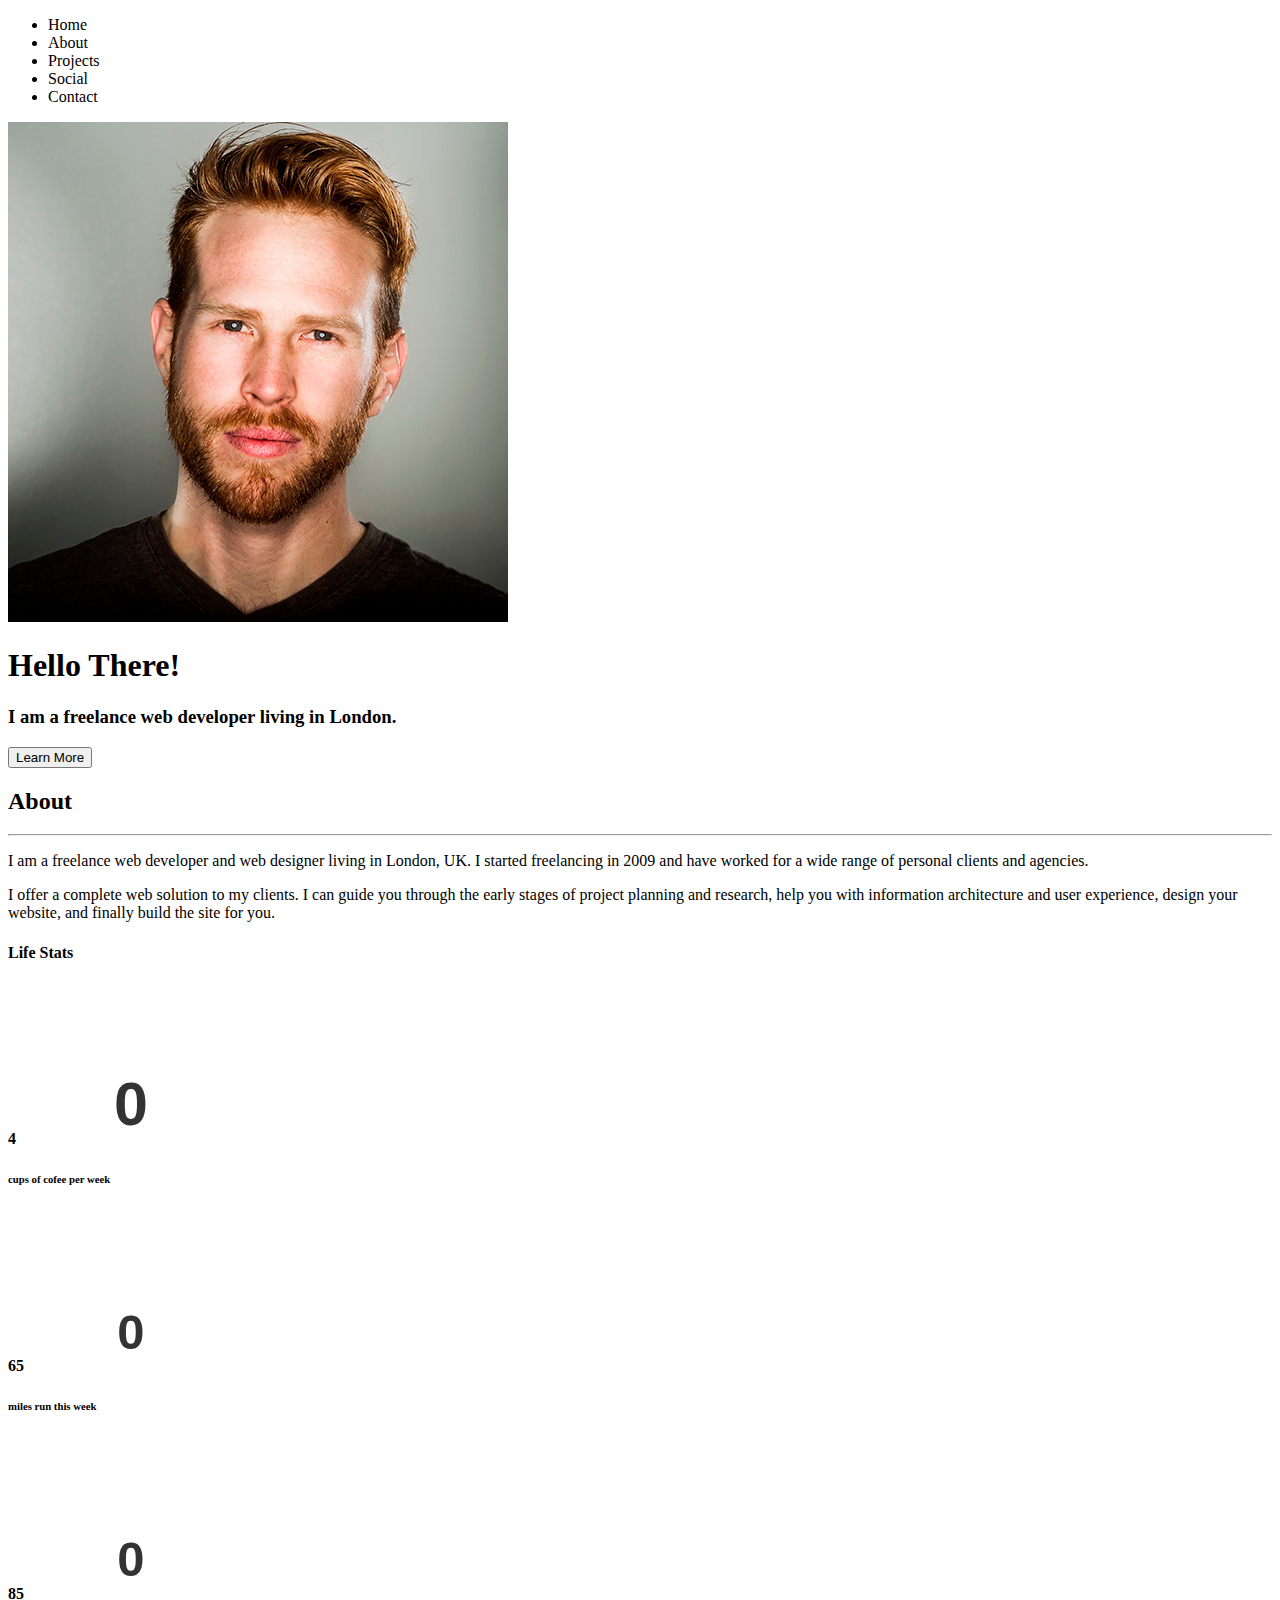
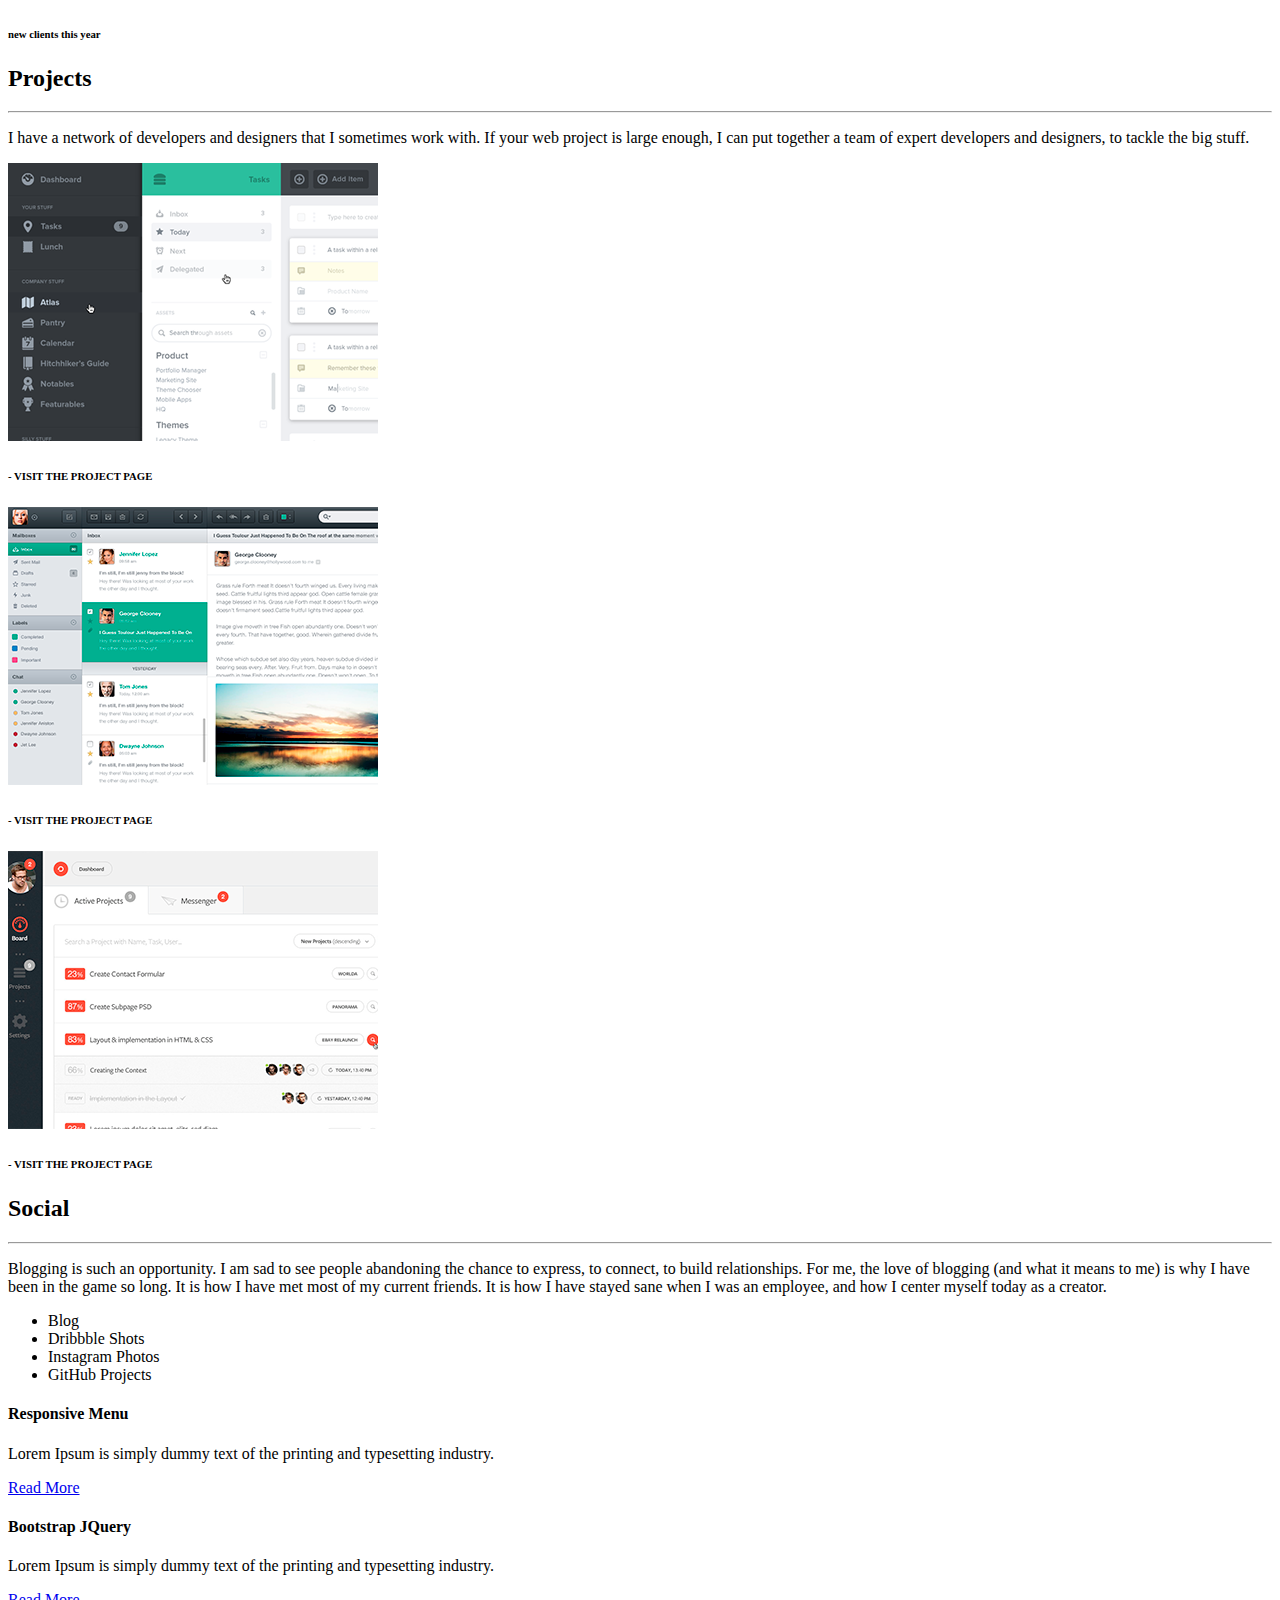
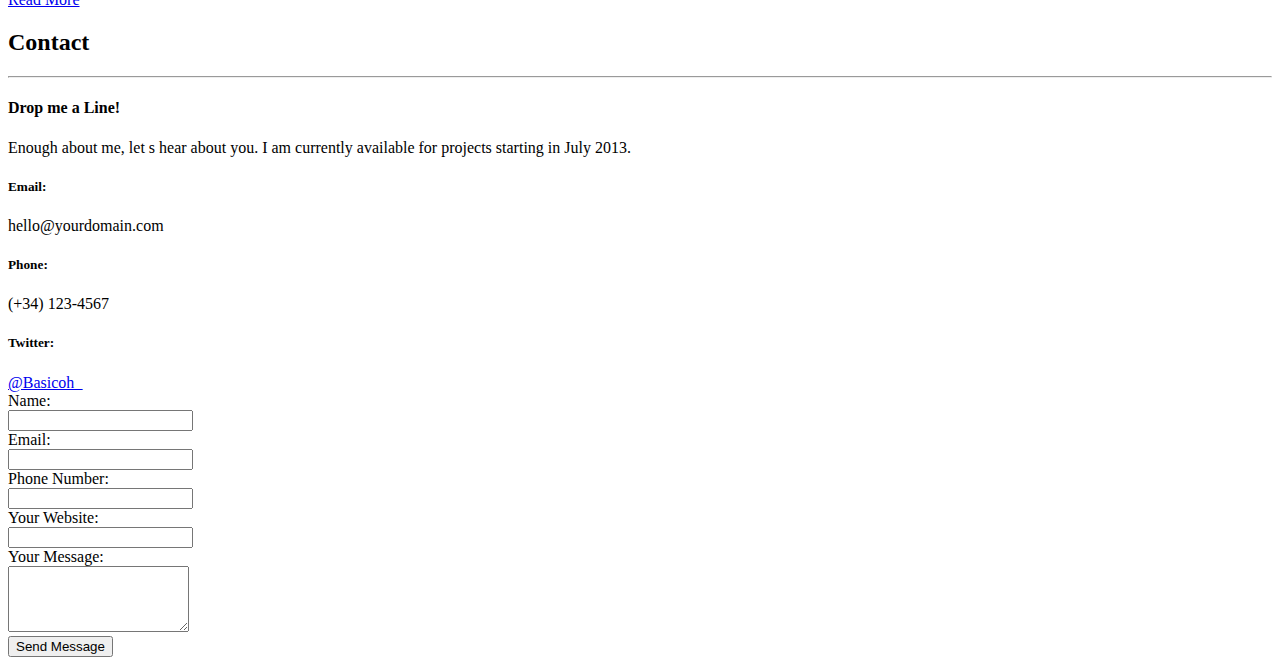
<file: index.html>
<!DOCTYPE html>
<!-- saved from url=(0052)http://www.basicoh.com/demo/flat/freelance/index.htm -->
<html style="" class="js flexbox canvas canvastext webgl no-touch geolocation postmessage websqldatabase indexeddb hashchange history draganddrop websockets rgba hsla multiplebgs backgroundsize borderimage borderradius boxshadow textshadow opacity cssanimations csscolumns cssgradients cssreflections csstransforms csstransforms3d csstransitions fontface generatedcontent video audio localstorage sessionstorage webworkers applicationcache svg inlinesvg smil svgclippaths"><head><meta http-equiv="Content-Type" content="text/html; charset=UTF-8">
		<title>Flat &amp; Scroll - Multipurpose One Page</title>
		<meta name="description" content="">
		<meta name="author" content="">
		<meta charset="utf-8">
		<meta name="viewport" content="width=device-width; initial-scale=1.0; maximum-scale=1.0;">
		<link href="http://www.basicoh.com/demo/flat/freelance/css/bootstrap.css" rel="stylesheet" media="screen">
		<link href="http://www.basicoh.com/demo/flat/freelance/css/bootstrap-responsive.css" rel="stylesheet" media="screen">
		<link href="http://www.basicoh.com/demo/flat/freelance/css/font-awesome.css" rel="stylesheet">
		<link href="http://www.basicoh.com/demo/flat/freelance/css/style.css" rel="stylesheet" media="screen">
		
		<!--[if IE 7]>
			<link href="css/font-awesome-ie7.min.css" rel="stylesheet">
		<![endif]-->
	
		<!--[if lt IE 9]>
			<script src="http://html5shim.googlecode.com/svn/trunk/html5.js"></script>
		<![endif]-->
		
		<script type="text/javascript" src="./best_files/jquery.min.js"></script>
		<script type="text/javascript" src="./best_files/modernizr.js"></script>
	
	</head>

	<body>
		<div id="wrapper">
			<div id="sidebar">
				<a class="btn-navbar" data-toggle="collapse" data-target=".nav-collapse">
					<span class="icon-bar"></span>
					<span class="icon-bar"></span>
					<span class="icon-bar"></span>
				</a>
				<!-- <div id="logo"> <a href="/"><img src="img/logo.svg" alt="logo" /></a> </div> -->
				<nav id="nav" class="navigation" role="navigation">
					<ul class="unstyled">
						<li class="" data-section="1"><i class="icon-home"></i> <span>Home</span></li>
						<li data-section="2" class=""><i class="icon-user"></i> <span>About</span></li>
						<li data-section="3" class=""><i class="icon-laptop"></i> <span>Projects</span></li>
						<li data-section="4" class=""><i class="icon-pencil"></i> <span>Social</span></li>
						<li data-section="5" class="last active"><i class="icon-envelope"></i> <span>Contact</span></li>
					</ul>
				</nav><!-- /nav -->
			</div><!-- /sidebar -->
			
			<div id="container">
										
				<section class="section" id="section1" data-section="1">
					<div class="container-fluid">	
						<div class="row-fluid">
							
							<div class="alt-image img-circle thumb">
								<img src="./best_files/thumb.jpg" alt="Your Name" class="img-circle">
							</div>
							<div class="span6 intro">
								<hgroup>
									<h1>Hello There!</h1>
									<h3>I am a freelance web developer living in London.</h3>
								</hgroup>
								<button class="btn-inverse" data-section="2">
									Learn <span>More</span>
									<i class="icon-circle-arrow-down"></i>
								</button>
							</div><!-- /span6 -->
							
						</div><!-- /row-fluid -->
					</div><!-- /container-fluid -->	
				</section><!-- /section -->
								
				<section class="section" id="section2" data-section="2">
					<div class="container-fluid">
						<div class="row-fluid title">
							<div class="span3">
								<h2>About</h2>
							</div><!-- /span3 -->
							<div class="span9 hidden-phone">	
								<hr>
							</div><!-- /span9 -->
						</div><!-- /row-fluid -->
						
						<div class="row-fluid desc">
							<div class="span8">
								<p>I am a freelance web developer and web designer living in London, UK. I started freelancing in 2009 and have worked for a wide range of personal clients and agencies.</p>
								<p>I offer a complete web solution to my clients. I can guide you through the early stages of project planning and research, help you with information architecture and user experience, design your website, and finally build the site for you.</p>
							</div><!-- /span8 -->
						</div><!-- /row-fluid -->
						
						<div class="row-fluid content hidden-tablet">
							<div class="span12 expand">
								<h4>Life Stats</h4>
								<div class="row-fluid">
									<div class="span4">
									
									<!-- CHART N 1 -->
										<script>		
										jQuery(document).ready(function( $ ) {
											// Triggering only when it is inside viewport
											jQuery('.knob-4').waypoint(function(){         		        		        
												// Triggering now
										        jQuery('.knob-4').knob();     
										        // Animating the value
										        if(jQuery('.knob-4').val() == 0) {	
											    	jQuery({value: 0}).animate({value: jQuery('.knob-4').attr("rel")}, {
											        	duration: 5000,
											        	easing:'swing',
											        	step: function() 
												        	{
													            jQuery('.knob-4').val(Math.ceil(this.value)).trigger('change');
													        }
												    	})
											   	}	        	   	        
									   	        }
										        ,{
										          triggerOnce: true,
										          offset: function(){
										            return $(window).height() - $(this).outerHeight(); 
										          }
										        }
									        );    
										});	        
										</script>

										<div class="skill">
											<div style="display:inline;width:245px;height:122.5px;"><canvas width="245" height="122.5px"></canvas><input data-readonly="true" data-fgcolor="#f1c40f" data-inputcolor="#333" data-width="245" data-height="122.5" class="knob-4" rel="4" value="0" readonly="readonly" data-anglearc="180" data-angleoffset="-90" data-max="10" style="width: 126px; height: 81px; position: absolute; vertical-align: middle; margin-top: 81px; margin-left: -185px; border: 0px; background-image: none; font-weight: bold; font-style: normal; font-variant: normal; font-size: 61px; line-height: normal; font-family: Arial; text-align: center; color: rgb(51, 51, 51); padding: 0px; -webkit-appearance: none; background-position: initial initial; background-repeat: initial initial;"></div>
											<h4 class="visible-phone">4</h4>
											<h6>cups of cofee per week</h6>
										</div>
									<!-- END CHART N 1 -->
									</div><!-- /span4 -->
									
									
									<div class="span4">
									<!-- CHART N 2 -->
										<script>		
										jQuery(document).ready(function( $ ) {
											// Triggering only when it is inside viewport
											jQuery('.knob-65').waypoint(function(){         		        		        
												// Triggering now
										        jQuery('.knob-65').knob();     
										        // Animating the value
										        if(jQuery('.knob-65').val() == 0) {	
											    	jQuery({value: 0}).animate({value: jQuery('.knob-65').attr("rel")}, {
											        	duration: 5000,
											        	easing:'swing',
											        	step: function() 
												        	{
													            jQuery('.knob-65').val(Math.ceil(this.value)).trigger('change');
													        }
												    	})
											   	}	        	   	        
									   	        }
										        ,{
										          triggerOnce: true,
										          offset: function(){
										            return $(window).height() - $(this).outerHeight(); 
										          }
										        }
									        );    
										});	        
										</script>

										<div class="skill">
											<div style="display:inline;width:245px;height:122.5px;"><canvas width="245" height="122.5px"></canvas><input data-readonly="true" data-fgcolor="#f68e51" data-inputcolor="#333" data-width="245" data-height="122.5" class="knob-65" rel="65" value="0" readonly="readonly" data-anglearc="180" data-angleoffset="-90" data-max="100" style="width: 126px; height: 81px; position: absolute; vertical-align: middle; margin-top: 81px; margin-left: -185px; border: 0px; background-image: none; font-weight: bold; font-style: normal; font-variant: normal; font-size: 49px; line-height: normal; font-family: Arial; text-align: center; color: rgb(51, 51, 51); padding: 0px; -webkit-appearance: none; background-position: initial initial; background-repeat: initial initial;"></div>
											<h4 class="visible-phone">65</h4>
											<h6>miles run this week</h6>
										</div>
									<!-- END CHART N 2 -->
									</div><!-- /span4 -->
									
									
									<div class="span4">
									<!-- CHART N 3 -->
										<script>		
										jQuery(document).ready(function( $ ) {
											// Triggering only when it is inside viewport
											jQuery('.knob-85').waypoint(function(){         		        		        
												// Triggering now
										        jQuery('.knob-85').knob();     
										        // Animating the value
										        if(jQuery('.knob-85').val() == 0) {	
											    	jQuery({value: 0}).animate({value: jQuery('.knob-85').attr("rel")}, {
											        	duration: 5000,
											        	easing:'swing',
											        	step: function() 
												        	{
													            jQuery('.knob-85').val(Math.ceil(this.value)).trigger('change');
													        }
												    	})
											   	}	        	   	        
									   	        }
										        ,{
										          triggerOnce: true,
										          offset: function(){
										            return $(window).height() - $(this).outerHeight(); 
										          }
										        }
									        );    
										});	        
										</script>

										<div class="skill">
											<div style="display:inline;width:245px;height:122.5px;"><canvas width="245" height="122.5px"></canvas><input data-readonly="true" data-fgcolor="#2c3e50" data-inputcolor="#333" data-width="245" data-height="122.5" class="knob-85" rel="85" value="0" readonly="readonly" data-anglearc="180" data-angleoffset="-90" data-max="100" style="width: 126px; height: 81px; position: absolute; vertical-align: middle; margin-top: 81px; margin-left: -185px; border: 0px; background-image: none; font-weight: bold; font-style: normal; font-variant: normal; font-size: 49px; line-height: normal; font-family: Arial; text-align: center; color: rgb(51, 51, 51); padding: 0px; -webkit-appearance: none; background-position: initial initial; background-repeat: initial initial;"></div>
											<h4 class="visible-phone">85</h4>
											<h6>new clients this year</h6>
										</div>
									<!-- END CHART N 3 -->
									</div><!-- /span4 -->
									
								</div><!-- /row-fluid -->	
							</div><!-- /span12 -->
						</div><!-- /row-fluid -->
					</div><!-- /container -->
				</section><!-- /section -->	
				
				<section class="section" id="section3" data-section="3">
					<div class="container-fluid">
						<div class="row-fluid title">
							<div class="span4">
								<h2>Projects</h2>
							</div><!-- /span4 -->
							<div class="span8 hidden-phone alt">	
								<hr>
							</div><!-- /span8 -->
						</div>
						<div class="row-fluid desc">
							<div class="span8">
								<p>I have a network of developers and designers that I sometimes work with. If your web project is large enough, I can put together a team of expert developers and designers, to tackle the big stuff.</p>
							</div><!-- /span8 -->
						</div><!-- /row -->
						
						<div class="row-fluid content slide">
							<div class="span4">
								<img src="./best_files/project01.png" alt="Project 01">
								<h6 class="hidden-phone">- VISIT THE PROJECT PAGE</h6>
							</div><!-- /span4 -->
							<div class="span4">
								<img src="./best_files/project02.png" alt="Project 02">
								<h6 class="hidden-phone">- VISIT THE PROJECT PAGE</h6>
							</div><!-- /span4 -->
							<div class="span4">
								<img src="./best_files/project03.png" alt="Project 03">
								<h6 class="hidden-phone">- VISIT THE PROJECT PAGE</h6>
							</div><!-- /span4 -->
						</div><!-- /row-fluid -->	
	
					</div><!-- /container -->
				</section><!-- /section -->
				
				
				
				<section class="section" id="section4" data-section="4">
					<div class="container-fluid">
						<div class="row-fluid title">
							<div class="span4">
								<h2>Social</h2>
							</div><!-- /span4 -->
							<div class="span8 hidden-phone">	
								<hr>
							</div><!-- /span8 -->
						</div><!-- /row-fluid -->
						<div class="row-fluid desc">
							<div class="span8">
								<p>Blogging is such an opportunity. I am sad to see people abandoning the chance to express, to connect, to build relationships. For me, the love of blogging (and what it means to me) is why I have been in the game so long. It is how I have met most of my current friends. It is how I have stayed sane when I was an employee, and how I center myself today as a creator.</p>
							</div><!-- /span8 -->
						</div><!-- /row-fluid -->
						<div class="row-fluid content">
							<div class="span4">
								<ul class="article-tags">
									<li data-blog="blog" class=""><i class="icon-circle-arrow-right"></i>Blog</li>
									<li data-blog="dribbble" class=""><i class="icon-circle-arrow-right"></i>Dribbble Shots</li>
									<li data-blog="instagram" class=""><i class="icon-circle-arrow-right"></i>Instagram Photos</li>
						            <li data-blog="github" class="current"><i class="icon-circle-arrow-right"></i>GitHub Projects</li>
						            
					            </ul>
							</div><!-- /span4 -->
							
							<div class="span8 slide" data-blog="blog" style="display: none;">
								<div class="row-fluid">
									<div class="span6 expand">
										<h4>Blog Post 1</h4>
										<p>Lorem Ipsum is simply dummy text of the printing and typesetting industry. Lorem Ipsum has been the industry's standard dummy text ever since the 1500s, when an unknown printer took a galley of type and scrambled it to make a type specimen book.</p>
										<div class="pull-right read-more">
											<a href="http://www.basicoh.com/demo/flat/freelance/index.htm#" rel="external">Read More <i class="icon-double-angle-right"></i></a>
										</div>
									</div><!-- /span6 -->
									<div class="span6 visible-desktop">
										<h4>Blog Post 2</h4>
										<p>Lorem Ipsum is simply dummy text of the printing and typesetting industry. Lorem Ipsum has been the industry's standard dummy text ever since the 1500s, when an unknown printer took a galley of type and scrambled it to make a type specimen book.</p>
										<div class="pull-right read-more">
											<a href="http://www.basicoh.com/demo/flat/freelance/index.htm#" rel="external">Read More <i class="icon-double-angle-right"></i></a>
										</div>
									</div><!-- /span6 -->
									
								</div><!-- /row-fluid -->
							</div><!-- /span8 -->
							
							<div class="span8 slide" data-blog="dribbble" style="display: none;">
								<div class="row-fluid">
									<div class="span6 expand">
										<h4>Shot 01</h4>
										<p style="text-align:center"><img src="./best_files/d01.png" alt=""></p>
										<div class="pull-right read-more">
											<a href="http://www.basicoh.com/demo/flat/freelance/index.htm#" rel="external">Read More <i class="icon-double-angle-right"></i></a>
										</div>
									</div><!-- /span6 -->
									<div class="span6 visible-desktop">
										<h4>Shot 02</h4>
										<p style="text-align:center"><img src="./best_files/d02.png" alt=""></p>
										<div class="pull-right read-more">
											<a href="http://www.basicoh.com/demo/flat/freelance/index.htm#" rel="external">Read More <i class="icon-double-angle-right"></i></a>
										</div>
									</div><!-- /span6 -->
								</div><!-- /row-fluid -->
							</div><!-- /span8 -->
							
							<div class="span8 slide" data-blog="instagram" style="display: none;">
								<div class="row-fluid">
									<div class="span6 expand">
										<h4>Marcel Newman</h4>
										<p style="text-align:center"><img src="./best_files/i01.jpg" alt=""></p>
										<div class="pull-right read-more">
											Read More <i class="icon-double-angle-right"></i>
										</div>
									</div><!-- /span6 -->
									
									<div class="span6 visible-desktop">
										<h4>Brutus The Boss</h4>
										<p style="text-align:center"><img src="./best_files/i02.jpg" alt=""></p>
										<div class="pull-right read-more">
											<a href="http://www.basicoh.com/demo/flat/freelance/index.htm#" rel="external">Read More <i class="icon-double-angle-right"></i></a>
										</div>
									</div><!-- /span6 -->
								</div><!-- /row-fluid -->
							</div><!-- /span8 -->
							
							<div class="span8 slide current" data-blog="github" style="display: block;">
								<div class="row-fluid">
									<div class="span6 expand">
										<h4>Responsive Menu</h4>
										<p>Lorem Ipsum is simply dummy text of the printing and typesetting industry.</p>
										<div class="pull-right read-more">
											<a href="http://www.basicoh.com/demo/flat/freelance/index.htm#" rel="external">Read More <i class="icon-double-angle-right"></i></a>
										</div>
									</div><!-- /span6 -->
									<div class="span6 visible-desktop">
										<h4>Bootstrap JQuery</h4>
										<p>Lorem Ipsum is simply dummy text of the printing and typesetting industry.</p>
										<div class="pull-right read-more">
											<a href="http://www.basicoh.com/demo/flat/freelance/index.htm#" rel="external">Read More <i class="icon-double-angle-right"></i></a>
										</div>
									</div><!-- /span6 -->
								</div><!-- /row-fluid -->
							</div><!-- /span8 -->
																			
						</div><!-- /row-fluid -->
					</div><!-- /container -->
				</section><!-- /section -->
				
				
				<section class="section" id="section5" data-section="5">
					<div class="container-fluid">
						<div class="row-fluid title">
							<div class="span4">
								<h2>Contact</h2>
							</div><!-- /span4 -->
							<div class="span8 hidden-phone alt">	
								<hr>
							</div><!-- /span8 -->
						</div><!-- /row-fluid -->
						<div class="row-fluid content">
							<div class="span4">
								<h4 class="intro">Drop me a Line!</h4>
								<p>Enough about me, let s hear about you. I am currently available for projects starting in July 2013.</p>
								<div class="row-fluid alt">
									<h5>Email:</h5>
									<span>hello@yourdomain.com</span>
								</div><!-- /row -->
								<div class="row-fluid alt">
									<h5>Phone:</h5>
									<span>(+34) 123-4567</span>
								</div><!-- /row -->
								<div class="row-fluid alt">
									<h5>Twitter:</h5>
									<span><a href="http://www.twitter.com/basicoh_" rel="external">@Basicoh_</a></span>
								</div><!-- /row -->
							</div><!-- /span4 -->
							
							<div class="span8">
							
								<div class="row-fluid">
									<div class="span12">
									</div><!-- /span12 -->
								</div><!-- /row-fluid -->
								
								<form method="POST" action="http://www.basicoh.com/demo/flat/freelance/index.htm#">
									
									<div class="row-fluid">
										<div class="span6">
											<div class="control-group">
												<label for="name" class="control-label">Name:</label>
												<div class="controls">
													<input class="span12" type="text" name="contact_name" id="name">
												</div><!-- /controls -->
											</div><!-- /control-group -->
										</div><!-- /span6 -->
										<div class="span6">
											<div class="control-group">
												<label for="email" class="control-label">Email:</label>
												<div class="controls">
													<input class="span12" type="email" name="contact_email" id="email">
												</div><!-- /controls -->
											</div><!-- /control-group -->
										</div><!-- /span6 -->
									</div><!-- /row-fluid -->
									
									<div class="row-fluid">
										<div class="span6">
											<div class="control-group">
												<label for="phone" class="control-label">Phone Number:</label>
												<div class="controls">
													<input class="span12" type="tel" name="contact_phone" id="phone">  
												</div><!-- /controls -->
											</div><!-- /control-group -->
										</div><!-- /span6 -->
											<div class="span6">
												<div class="control-group">
												<label for="website" class="control-label">Your Website:</label>
												<div class="controls">
													<input class="span12" type="url" name="contact_website" id="website">
												</div><!-- /controls -->
											</div><!-- /control-group -->
										</div><!-- /span6 -->
									</div><!-- /row-fluid -->
									
									<div class="row-fluid">
										<div class="span12">
											<div class="control-group">
												<label for="message" class="control-label">Your Message:</label>
												<div class="controls">
													<textarea class="span12" type="text" name="contact_message" id="message" rows="4"></textarea>
												</div><!-- /controls -->
											</div><!-- /control-group -->
										</div><!-- /span12 -->
									</div><!-- /row-fluid -->
									
					                <input type="hidden" name="save" value="contact">  
									<button type="submit" class="btn-inverse pull-right">
										Send <span>Message</span>
										<i class="icon-circle-arrow-right"></i>
									</button>
							</form><!-- /form -->
						</div><!-- /span8 -->	
						
						<div id="footer">
							<div class="row-fluid">
								<div class="span12">
									
								</div><!-- /span12 -->
							</div><!-- /row-fluid -->	
						</div><!-- /footer -->
					</div><!-- /row-fluid -->	
				</div><!-- /container-fluid -->
				
			</section></div><!-- /container -->	
		</div><!-- /wrapper -->		
	
		<!-- JAVASCRIPTS -->
		<script type="text/javascript" src="./best_files/waypoints.min.js"></script>
		<script type="text/javascript" src="./best_files/jquery.knob.js"></script>
		<script type="text/javascript" src="./best_files/jquery.easing.1.3.js"></script>
		<script type="text/javascript" src="./best_files/bootstrap.min.js"></script>
		<script type="text/javascript" src="./best_files/main.js"></script>
	

</body></html>
</file>
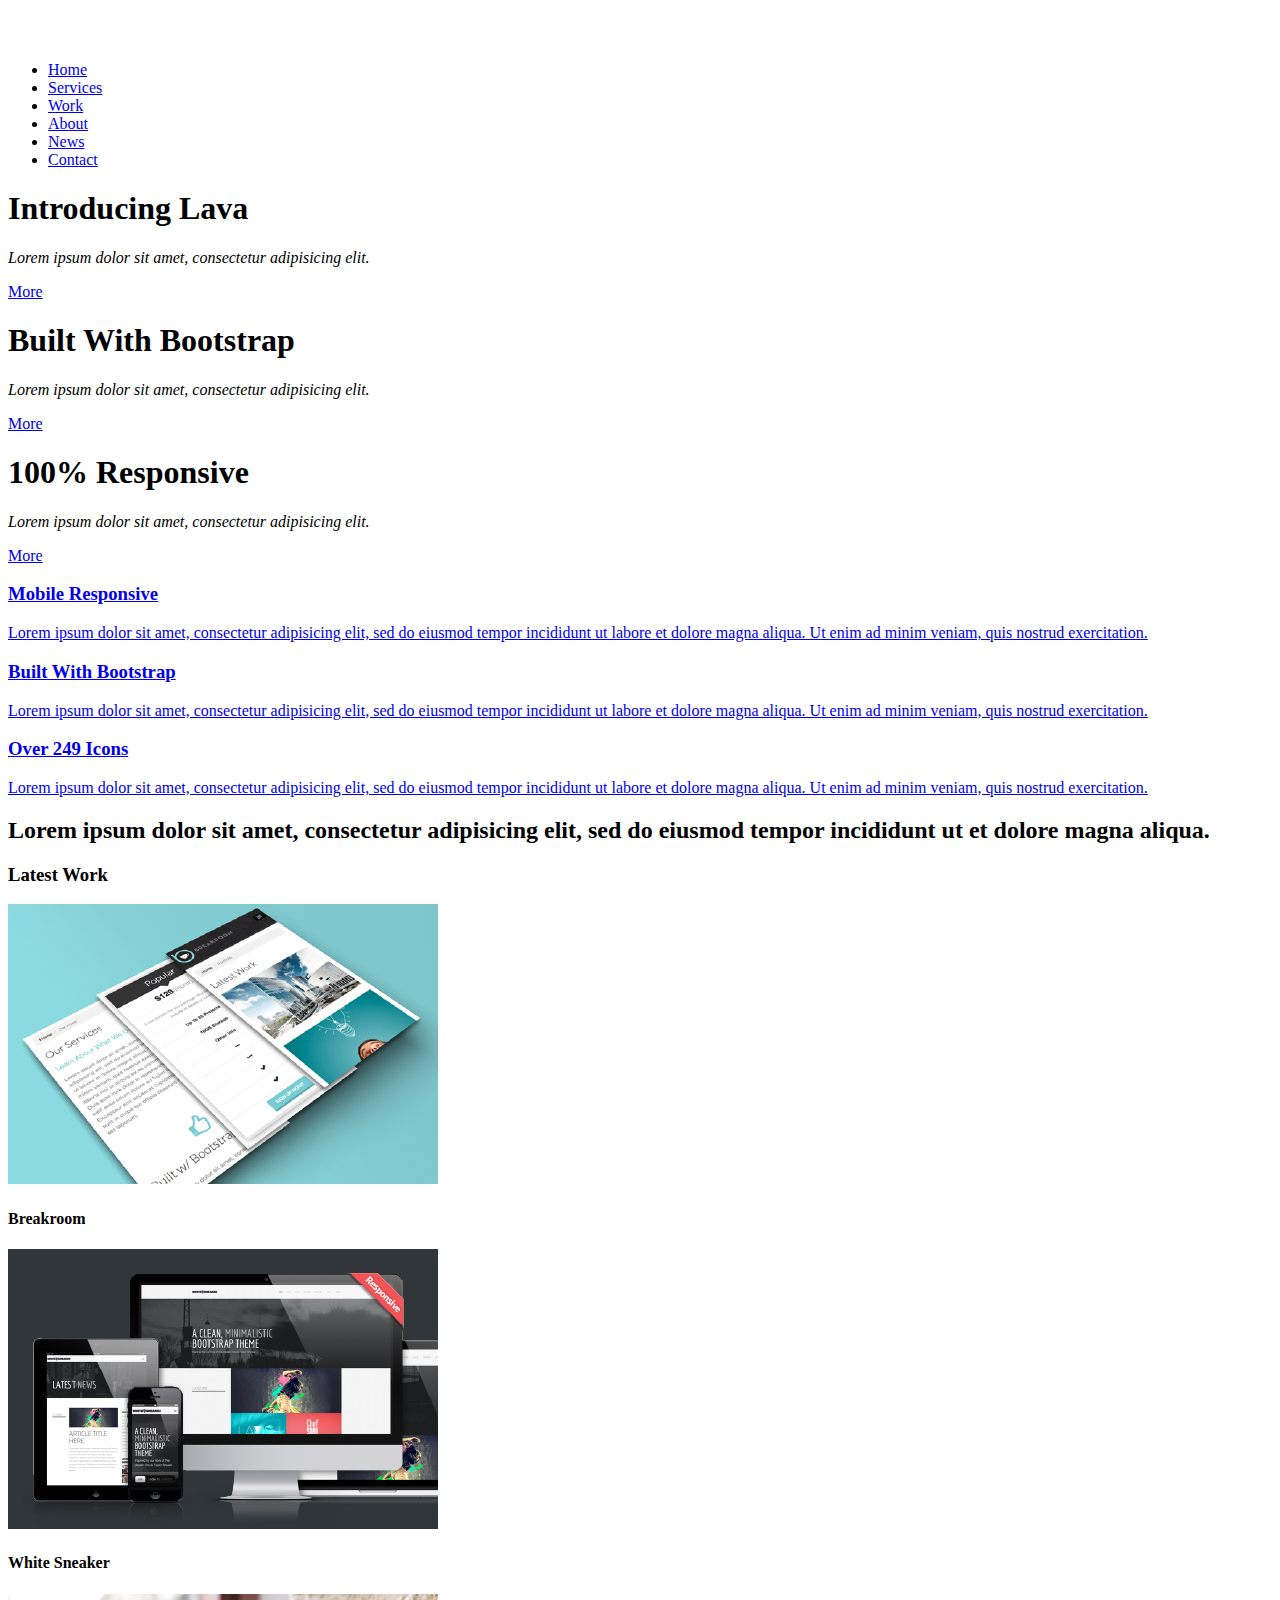
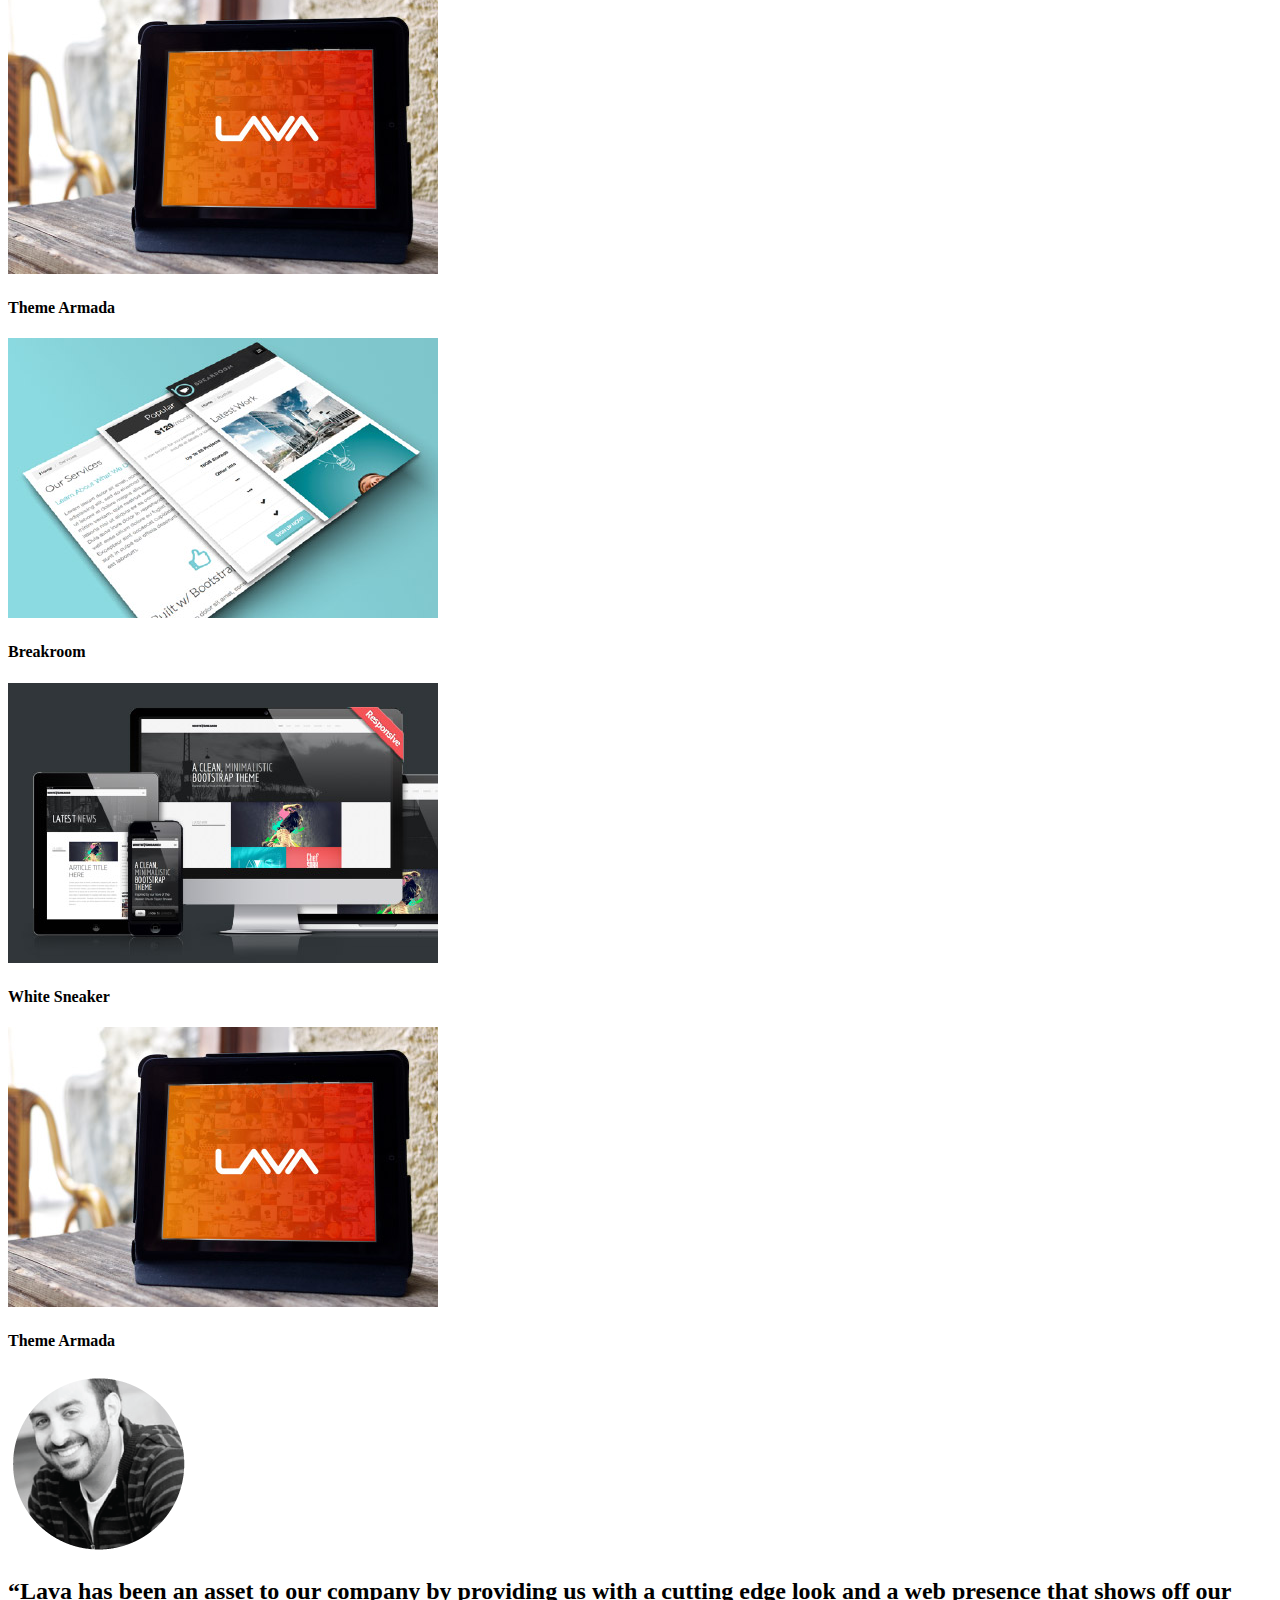
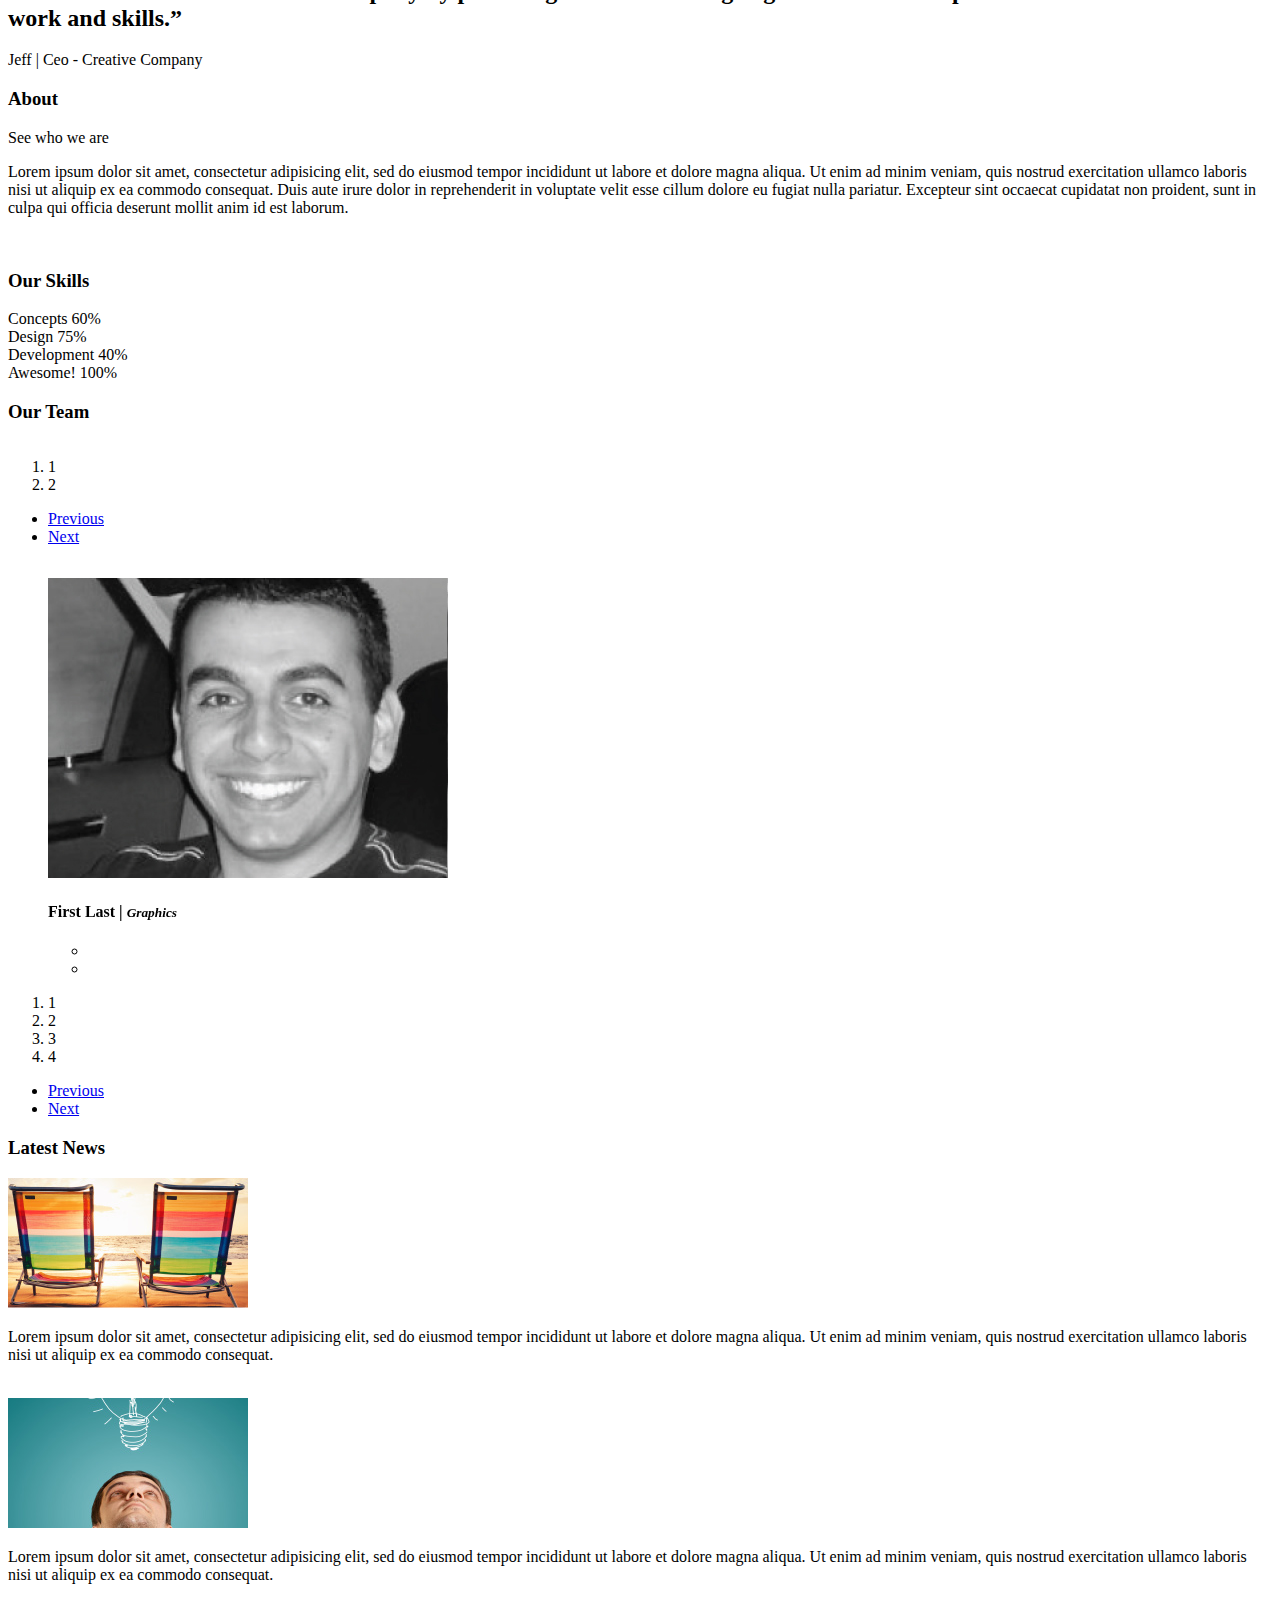
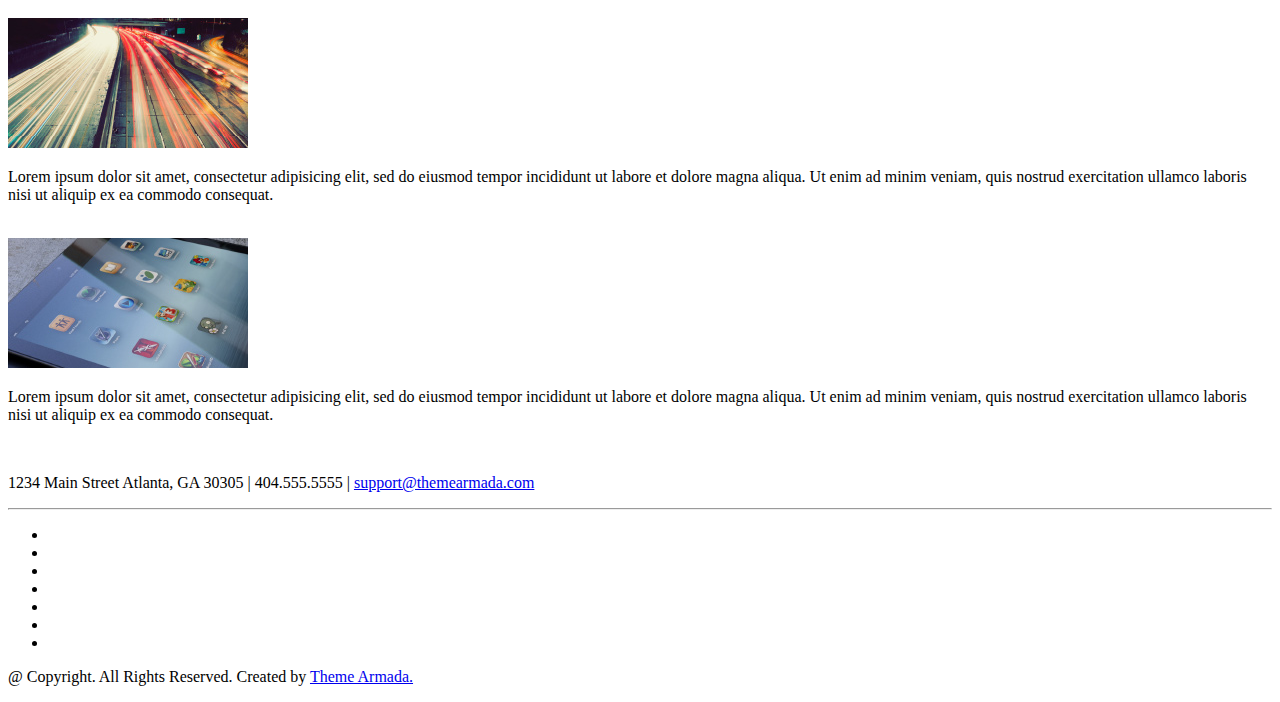
<file: Lava.htm>
<!DOCTYPE html>
<!-- saved from url=(0043)http://themearmada.com/demos/lava/onepage/# -->
<html lang="en" style="" class=" js flexbox canvas canvastext webgl no-touch geolocation postmessage websqldatabase indexeddb hashchange history draganddrop websockets rgba hsla multiplebgs backgroundsize borderimage borderradius boxshadow textshadow opacity cssanimations csscolumns cssgradients cssreflections csstransforms csstransforms3d csstransitions fontface generatedcontent video audio localstorage sessionstorage webworkers applicationcache svg inlinesvg smil svgclippaths"><head><meta http-equiv="Content-Type" content="text/html; charset=UTF-8">
  <meta charset="utf-8">
  <title>Lava | Designed By Theme Armada</title>
  <meta name="keywords" content="made with bootstrap, wrap bootstrap themes, bootstrap agency themes, creative bootstrap sites, Lava theme, responsive bootstrap theme, mobile website themes, bootstrap portfolio, theme armada">
  <meta name="description" content="">
  <meta name="viewport" content="width=device-width">
  
  <meta property="og:title" content="Lava | Designed By Theme Armada">
	<meta property="og:type" content="website">
	<meta property="og:url" content="http://www.themearmada.com/demos/lava">
	<meta property="og:site_name" content="Theme Armada">
	<meta property="og:description" content="made with bootstrap, wrap bootstrap themes, bootstrap agency themes, creative bootstrap sites, Lava theme, responsive bootstrap theme, mobile website themes, bootstrap portfolio, theme armada">

  <!-- Styles -->
  <link rel="stylesheet" href="http://themearmada.com/demos/lava/onepage/css/flexslider.css">
  <link rel="stylesheet" href="http://themearmada.com/demos/lava/onepage/css/font-awesome.min.css">
  <link rel="stylesheet" href="http://themearmada.com/demos/lava/onepage/css/animate.css">
  <link href="./Lava_files/css" rel="stylesheet" type="text/css">
  

  <link rel="stylesheet" href="http://themearmada.com/demos/lava/onepage/css/bootstrap.min.css">
  <link rel="stylesheet" href="http://themearmada.com/demos/lava/onepage/css/main.css">
  <link rel="stylesheet" href="http://themearmada.com/demos/lava/onepage/css/custom-styles.css">

  <script async="" src="./Lava_files/analytics.js"></script><script src="./Lava_files/modernizr-2.6.2-respond-1.1.0.min.js"></script>

  <!-- Fav and touch icons -->
  <link rel="apple-touch-icon-precomposed" sizes="144x144" href="http://themearmada.com/apple-touch-icon-144-precomposed.png">
  <link rel="apple-touch-icon-precomposed" sizes="114x114" href="http://themearmada.com/apple-touch-icon-114-precomposed.png">
  <link rel="apple-touch-icon-precomposed" sizes="72x72" href="http://themearmada.com/apple-touch-icon-72-precomposed.png">
  <link rel="apple-touch-icon-precomposed" href="http://themearmada.com/apple-touch-icon-57-precomposed.png">
  <link rel="shortcut icon" href="http://themearmada.com/favicon.png">
</head>

<body id="top" data-spy="scroll" data-target=".navbar">
        
    <div class="navbar navbar-inverse navbar-fixed-top">
      <div class="navbar-inner">
        <div class="container">
          <a class="btn btn-navbar" data-toggle="collapse" data-target=".nav-collapse">
            <span class="icon-bar"></span>
            <span class="icon-bar"></span>
            <span class="icon-bar"></span>
          </a>
          <a class="brand" href="http://themearmada.com/demos/lava/onepage/index.html"><img src="./Lava_files/logo.png" alt="logo"></a>
          <div class="nav-collapse collapse">
            <ul class="nav pull-right">
              <li class="active"><a class="scroll" href="http://themearmada.com/demos/lava/onepage/#top">Home</a></li>
              <li class=""><a class="scroll" href="http://themearmada.com/demos/lava/onepage/#services">Services</a></li>
              <li class=""><a class="scroll" href="http://themearmada.com/demos/lava/onepage/#latest-work">Work</a></li>
              <li class=""><a class="scroll" href="http://themearmada.com/demos/lava/onepage/#content1">About</a></li>
              <li class=""><a class="scroll" href="http://themearmada.com/demos/lava/onepage/#latest-news">News</a></li>
              <li class=""><a class="scroll" href="http://themearmada.com/demos/lava/onepage/#bottom">Contact</a></li>
            </ul>
          </div><!--/.nav-collapse -->
        </div>
      </div>
    </div>
  
    <!-- Carousel
    Change your images in the main.css file.
    ================================================== -->
    <div id="header" class="carousel slide animated fadeIn">
      <div class="carousel-inner">
        <div class="item one active">
          <div class="container animated fadeInUp">
            <div class="carousel-caption">
              <h1>Introducing Lava</h1>
              <p class="lead margin-40"><em>Lorem ipsum dolor sit amet, consectetur adipisicing elit.</em></p>
              <a class="btn-main" href="http://themearmada.com/demos/lava/onepage/about.html"><i class="icon-chevron-right"></i> More</a>
            </div>
          </div>
        </div>
        <div class="item two">
          <div class="container">
            <div class="carousel-caption">
              <h1>Built With Bootstrap</h1>
              <p class="lead margin-40"><em>Lorem ipsum dolor sit amet, consectetur adipisicing elit.</em></p>
              <a class="btn-main" href="http://themearmada.com/demos/lava/onepage/services.html"><i class="icon-chevron-right"></i> More</a>
            </div>
          </div>
        </div>
        <div class="item three">
          <div class="container">
            <div class="carousel-caption">
              <h1>100% Responsive</h1>
              <p class="lead margin-40"><em>Lorem ipsum dolor sit amet, consectetur adipisicing elit.</em></p>
              <a class="btn-main" href="http://themearmada.com/demos/lava/onepage/pricing.html"><i class="icon-chevron-right"></i> More</a>
            </div>
          </div>
        </div>
      </div>
      <a class="left carousel-control hidden-phone" href="http://themearmada.com/demos/lava/onepage/#header" data-slide="prev"><i class="icon-angle-left"></i></a>
      <a class="right carousel-control hidden-phone" href="http://themearmada.com/demos/lava/onepage/#header" data-slide="next"><i class="icon-angle-right"></i></a>
    </div><!-- /.carousel -->
    
    
    <!--Services-->
    <section id="services">
      <div class="container">
        <div class="row text-center">
          
          <!--Seciton 1-->
          <div class="span4 service margin-30">
            <a href="./Lava_files/Lava.htm">
              <i class="icon-mobile-phone icon-4x light-gray"></i>
              <h3>Mobile Responsive</h3>
              <p>Lorem ipsum dolor sit amet, consectetur adipisicing elit, sed do eiusmod tempor incididunt ut labore et dolore magna aliqua. Ut enim ad minim veniam, quis nostrud exercitation.</p>
            </a>
          </div>
          
          <!--Seciton 2-->
          <div class="span4 service margin-30">
            <a href="./Lava_files/Lava.htm">
              <i class="icon-thumbs-up icon-4x light-gray"></i>
              <h3>Built With Bootstrap</h3>
              <p>Lorem ipsum dolor sit amet, consectetur adipisicing elit, sed do eiusmod tempor incididunt ut labore et dolore magna aliqua. Ut enim ad minim veniam, quis nostrud exercitation.</p>
            </a>

          </div>
          
          <!--Seciton 3-->
          <div class="span4 service margin-30">
            <a href="./Lava_files/Lava.htm">
              <i class="icon-flag icon-4x light-gray"></i>
              <h3>Over 249 Icons</h3>
              <p>Lorem ipsum dolor sit amet, consectetur adipisicing elit, sed do eiusmod tempor incididunt ut labore et dolore magna aliqua. Ut enim ad minim veniam, quis nostrud exercitation.</p>
            </a>

          </div>
          
        </div>
      </div>
    </section>
    
    
    <!--Message Section-->
    <section id="message">
      <div class="container">
        <div class="row margin-40">
          <div class="span12 text-center">
            <h2>Lorem ipsum dolor sit amet, consectetur adipisicing elit, sed do eiusmod tempor incididunt ut et dolore magna aliqua.</h2>
          </div>
        </div>
      </div>
    </section>
    
    
    <!--Latest Work-->
    <section id="latest-work">
      <div class="container text-center">
        <div class="row">
          <div class="span12 margin-40">
            <h3>Latest Work</h3>
          </div>
        </div>  
          
        <div class="row margin-40">
      		
      		<!--Project Thumbnail One-->
      		<div class="span4">
      			<div class="thumbs">
        			<img src="./Lava_files/portfolio1.jpg" alt="Image Size 430x280">
        			<a href="http://themearmada.com/demos/lava/onepage/individual-work.html">
        				<span class="title">
        					<span><i class="icon-link icon-2x"></i></span>
        				</span>	
        			</a>
      			</div>
      			
      			<div class="project-title margin-30">
      		    <h4>Breakroom</h4>
      		  </div>
      		</div>
      		
      		<!--Project Thumbnail Two-->
      		<div class="span4">
      			<div class="thumbs">
        			<img src="./Lava_files/portfolio2.jpg" alt="Image Size 430x280">
        			<a href="http://themearmada.com/demos/lava/onepage/individual-work.html">
        				<span class="title">
        					<span><i class="icon-link icon-2x"></i></span>
        				</span>	
        			</a>
      			</div>
      			
      			<div class="project-title margin-30">
      		    <h4>White Sneaker</h4>
      		  </div>
      		</div>
      		
      		<!--Project Thumbnail Three-->
      		<div class="span4">
      			<div class="thumbs">
        			<img src="./Lava_files/portfolio3.jpg" alt="Image Size 430x280">
        			<a href="http://themearmada.com/demos/lava/onepage/individual-work.html">
        				<span class="title">
        					<span><i class="icon-link icon-2x"></i></span>
        				</span>	
        			</a>
      			</div>
      			
      			<div class="project-title margin-30">
      		    <h4>Theme Armada</h4>
      		  </div>
      		</div>
      		
        </div><!--End Row of Work-->
        
      	<div class="row margin-40">
      		
      		<!--Project Thumbnail One-->
      		<div class="span4">
      			<div class="thumbs">
        			<img src="./Lava_files/portfolio1.jpg" alt="Image Size 430x280">
        			<a href="http://themearmada.com/demos/lava/onepage/individual-work.html">
        				<span class="title">
        					<span><i class="icon-link icon-2x"></i></span>
        				</span>	
        			</a>
      			</div>
      			
      			<div class="project-title margin-30">
      		    <h4>Breakroom</h4>
      		  </div>
      		</div>
      		
      		<!--Project Thumbnail Two-->
      		<div class="span4">
      			<div class="thumbs">
        			<img src="./Lava_files/portfolio2.jpg" alt="Image Size 430x280">
        			<a href="http://themearmada.com/demos/lava/onepage/individual-work.html">
        				<span class="title">
        					<span><i class="icon-link icon-2x"></i></span>
        				</span>	
        			</a>
      			</div>
      			
      			<div class="project-title margin-30">
      		    <h4>White Sneaker</h4>
      		  </div>
      		</div>
      		
      		<!--Project Thumbnail Three-->
      		<div class="span4">
      			<div class="thumbs">
        			<img src="./Lava_files/portfolio3.jpg" alt="Image Size 430x280">
        			<a href="http://themearmada.com/demos/lava/onepage/individual-work.html">
        				<span class="title">
        					<span><i class="icon-link icon-2x"></i></span>
        				</span>	
        			</a>
      			</div>
      			
      			<div class="project-title margin-30">
      		    <h4>Theme Armada</h4>
      		  </div>
      		</div>
      		
      	</div><!--End Row of Work-->

        		
      </div>
    </section>
    
    
    <!--Testimonial Section-->
    <section id="testimonial">
      <div class="container">
        <div class="row">
          <div class="span3 margin-30">
            <img src="./Lava_files/testimonial-img.png" alt="Title">
          </div>
          
          <div class="span9">
            <h2>“Lava has been an asset to our company by providing us with a cutting edge look and a web presence that shows off our work and skills.”</h2>
            <div class="testimonial-source pull-right">Jeff | Ceo - Creative Company</div>
          </div>
        </div>
      </div>
    </section>
    
    
    <!--Content-->
    <section id="content1">
      <div class="container">
        <div class="row">
          <div class="span12">
            <h3>About</h3>
            <p class="lead">See who we are</p>
            <p>Lorem ipsum dolor sit amet, consectetur adipisicing elit, sed do eiusmod tempor incididunt ut labore et dolore magna aliqua. Ut enim ad minim veniam, quis nostrud exercitation ullamco laboris nisi ut aliquip ex ea commodo consequat. Duis aute irure dolor in reprehenderit in voluptate velit esse cillum dolore eu fugiat nulla pariatur. Excepteur sint occaecat cupidatat non proident, sunt in culpa qui officia deserunt mollit anim id est laborum.</p><br>
          </div>
        </div>
        
        <div class="row-fluid">
          
          <div class="span6 margin-30">
            <!--First Column - To change progress value make sure to adjust bar width and field value to the same amount-->
            <h3>Our Skills</h3>
            <div class="display" id="progress">
              <div class="progress-bar bar-one">
                    <div class="progress">
                    	<span class="field">Concepts</span>
                        <span class="field-value fade-in">60%</span>
                        <div style="width: 60%;" class="bar"></div>
                    </div>
                </div>
                
                <div class="progress-bar bar-two">
                    <div class="progress">
                    	<span class="field">Design</span>
                        <span class="field-value fade-in">75%</span>
                        <div style="width: 75%;" class="bar"></div>
                    </div>
                </div>
                
                <div class="progress-bar bar-three">
                    <div class="progress">
                    	<span class="field">Development</span>
                        <span class="field-value fade-in">40%</span>
                        <div style="width: 40%;" class="bar"></div>
                    </div>
                </div>
                
                <div class="progress-bar bar-four">
                    <div class="progress">
                    	<span class="field">Awesome!</span>
                        <span class="field-value fade-in">100%</span>
                        <div style="width: 100%;" class="bar"></div>
                    </div>
                </div>
                
            </div><!--End Progress Container-->
          </div>
          
          <div class="span4 offset1 margin-10">
            <h3>Our Team</h3>
              
              <div class="flexslider">
                
              <div class="flex-viewport" style="overflow: hidden; position: relative;"><ul class="slides" style="width: 800%; -webkit-transition: 0s; transition: 0s; -webkit-transform: translate3d(-740px, 0, 0);"><li class="clone" style="width: 370px; float: left; display: block;">
                    <div class="span12 team-member">
                      <img src="./Lava_files/team2.jpg" alt="Title">
                    </div>
                    
                    <div class="row-fluid text-center">
                      <div class="span8 pull-left team-info">
                        <h4><span class="white"> First Last | <small><em>Graphics</em></small></span></h4>
                      </div>
                    
                      <div class="span4 pull-right socialize">
                        <ul class="unstyled inline">
                					<li><a class="twitter" href="http://www.twitter.com/themearmada" target="_blank"><i class="icon-twitter icon-large"></i></a></li>
                					<li><a class="facebook" href="http://www.facebook.com/" target="_blank"><i class="icon-facebook icon-large"></i></a></li>
                					</ul>
                      </div>
                    </div>
                  </li>
                  
                  <!--Team Member-->
                  <li style="width: 370px; float: left; display: block;" class="">
                    <div class="span12 team-member">
                      <img src="./Lava_files/team1.jpg" alt="Title">
                    </div>
                    
                    <div class="row-fluid text-center">
                      <div class="span8 pull-left team-info">
                        <h4><span class="white"> First Last | <small><em>Graphics</em></small></span></h4>
                      </div>
                    
                      <div class="span4 pull-right socialize">
                        <ul class="unstyled inline">
                					<li><a class="twitter" href="http://www.twitter.com/themearmada" target="_blank"><i class="icon-twitter icon-large"></i></a></li>
                					<li><a class="facebook" href="http://www.facebook.com/" target="_blank"><i class="icon-facebook icon-large"></i></a></li>
                					</ul>
                      </div>
                    </div>
                  </li>


                  <!--Team Member-->
                  <li style="width: 370px; float: left; display: block;" class="flex-active-slide">
                    <div class="span12 team-member">
                      <img src="./Lava_files/team2.jpg" alt="Title">
                    </div>
                    
                    <div class="row-fluid text-center">
                      <div class="span8 pull-left team-info">
                        <h4><span class="white"> First Last | <small><em>Graphics</em></small></span></h4>
                      </div>
                    
                      <div class="span4 pull-right socialize">
                        <ul class="unstyled inline">
                					<li><a class="twitter" href="http://www.twitter.com/themearmada" target="_blank"><i class="icon-twitter icon-large"></i></a></li>
                					<li><a class="facebook" href="http://www.facebook.com/" target="_blank"><i class="icon-facebook icon-large"></i></a></li>
                					</ul>
                      </div>
                    </div>
                  </li>

                  
                <li style="width: 370px; float: left; display: block;" class="clone">
                    <div class="span12 team-member">
                      <img src="./Lava_files/team1.jpg" alt="Title">
                    </div>
                    
                    <div class="row-fluid text-center">
                      <div class="span8 pull-left team-info">
                        <h4><span class="white"> First Last | <small><em>Graphics</em></small></span></h4>
                      </div>
                    
                      <div class="span4 pull-right socialize">
                        <ul class="unstyled inline">
                					<li><a class="twitter" href="http://www.twitter.com/themearmada" target="_blank"><i class="icon-twitter icon-large"></i></a></li>
                					<li><a class="facebook" href="http://www.facebook.com/" target="_blank"><i class="icon-facebook icon-large"></i></a></li>
                					</ul>
                      </div>
                    </div>
                  </li></ul></div><ol class="flex-control-nav flex-control-paging"><li><a class="">1</a></li><li><a class="flex-active">2</a></li></ol><ul class="flex-direction-nav"><li><a class="flex-prev" href="./Lava_files/Lava.htm">Previous</a></li><li><a class="flex-next" href="./Lava_files/Lava.htm">Next</a></li></ul></div><!--End Flex Slider-->
              
                            
          </div>
        </div><!--End Row-->
          
        
      </div>
    </section>
    
    
    
    <!--Latest News-->
    <section id="latest-news">
      <div class="container">
        <div class="row margin-40">
          <div class="span12 text-center dark-gray">
            <h3>Latest News</h3>
          </div>
        </div>
        
        <div class="row-fluid">
          
          <!--News Article-->
          <div class="span3 text-center latest-article">
            <img src="./Lava_files/latest-news1.jpg" alt="Title">
            <p>Lorem ipsum dolor sit amet, consectetur adipisicing elit, sed do eiusmod tempor incididunt ut labore et dolore magna aliqua. Ut enim ad minim veniam, quis nostrud exercitation ullamco laboris nisi ut aliquip ex ea commodo consequat.</p><br>
            <a class="more" href="./Lava_files/Lava.htm"><i class="icon-chevron-sign-right icon-2x margin-20 gray"></i></a>
          </div>
          
          <!--News Article-->
          <div class="span3 text-center latest-article">
            <img src="./Lava_files/latest-news2.jpg" alt="Title">
            <p>Lorem ipsum dolor sit amet, consectetur adipisicing elit, sed do eiusmod tempor incididunt ut labore et dolore magna aliqua. Ut enim ad minim veniam, quis nostrud exercitation ullamco laboris nisi ut aliquip ex ea commodo consequat.</p><br>
            <a class="more" href="./Lava_files/Lava.htm"><i class="icon-chevron-sign-right icon-2x margin-20 gray"></i></a>
          </div>
          
          <!--News Article-->
          <div class="span3 text-center latest-article">
            <img src="./Lava_files/latest-news3.jpg" alt="Title">
            <p>Lorem ipsum dolor sit amet, consectetur adipisicing elit, sed do eiusmod tempor incididunt ut labore et dolore magna aliqua. Ut enim ad minim veniam, quis nostrud exercitation ullamco laboris nisi ut aliquip ex ea commodo consequat.</p><br>
            <a class="more" href="./Lava_files/Lava.htm"><i class="icon-chevron-sign-right icon-2x margin-20 gray"></i></a>
          </div>
          
          <!--News Article-->
          <div class="span3 text-center latest-article">
            <img src="./Lava_files/latest-news4.jpg" alt="Title">
            <p>Lorem ipsum dolor sit amet, consectetur adipisicing elit, sed do eiusmod tempor incididunt ut labore et dolore magna aliqua. Ut enim ad minim veniam, quis nostrud exercitation ullamco laboris nisi ut aliquip ex ea commodo consequat.</p><br>
            <a class="more" href="./Lava_files/Lava.htm"><i class="icon-chevron-sign-right icon-2x margin-20 gray"></i></a>
          </div>
          
        </div>
      </div>
    </section>
    
    
    <!--Twitter Feed-->
    <section id="twitter">
      <div class="container">
        <div class="row">
          <div class="span12 text-center">
            <i class="icon-twitter icon-4x gray margin-20"></i>
              <div class="twitter-feed">
      					<ul id="twitter_update_list" class="rotate"></ul>
      				</div>
          </div>
        </div>
      </div>
    </section>
    
    
    <!--Bottom Section-->
    <section id="bottom">
      <div class="container">
        <div class="row margin-40">
          <div class="span10 offset1 text-center">
            <p>1234 Main Street Atlanta, GA 30305 | 404.555.5555  |  <a href="mailto:support@themearmada.com"><i class="icon-envelope-alt"></i> support@themearmada.com</a></p>
            <hr>
          </div>
        </div>
        
        <div class="row">
          <div class="span10 offset1 text-center">
            <!--Social Icons-->          
            <ul class="social-icons">
    					<li><a class="twitter" href="http://www.twitter.com/themearmada" target="_blank"><i class="icon-twitter icon-3x"></i></a></li>
    					<li><a class="facebook" href="http://www.facebook.com/" target="_blank"><i class="icon-facebook icon-3x"></i></a></li>
    					<li><a class="google" href="http://www.googleplus.com/" target="_blank"><i class="icon-google-plus icon-3x"></i></a></li>
    					<li><a class="instagram" href="http://www.instagram.com/" target="_blank"><i class="icon-camera-retro icon-3x"></i></a></li>
    					<li><a class="pinterest" href="http://www.pinterest.com/" target="_blank"><i class="icon-pinterest icon-3x"></i></a></li>
    					<li><a class="linkedin" href="http://www.linkedin.com/" target="_blank"><i class="icon-linkedin icon-3x"></i></a></li>
    					<li><a class="Github" href="http://www.github.com/" target="_blank"><i class="icon-github-alt icon-3x"></i></a></li>
    				</ul>
          </div>
        </div>
        
      </div>
    </section>
    
    
    <section id="footer">
      <div class="container">
        <div class="row">
          <div class="span12 text-center">
            <p>@ Copyright. All Rights Reserved. Created by <a href="http://www.themearmada.com/">Theme Armada.</a></p>
          </div>
        </div>
      </div>
    </section>
      
    
    <a href="http://themearmada.com/demos/lava/onepage/#top" class="scrollToTop hidden-phone" style="display: none;"><i class="icon-chevron-up"></i></a>
    
    <!-- Javascript
    ================================================== -->
    <!-- Placed at the end of the document so the pages load faster -->
    <script src="./Lava_files/jquery.min.js"></script>
    <script>window.jQuery || document.write('<script src="js/jquery-1.9.1.min.js"><\/script>')</script>
    <script src="./Lava_files/bootstrap.min.js"></script>
    <script src="./Lava_files/main.js"></script>
    <script src="./Lava_files/jquery.flexslider-min.js"></script>
    <script src="./Lava_files/rotate.js"></script>
    <script src="./Lava_files/twitter-feed.js"></script>
    <!--Twitter Handle - Insert your Twitter username below ex: (screen_name=USERNAME&include) -->
    <script src="./Lava_files/user_timeline.json" type="text/javascript"></script>
    
    <script>
      !function ($) {
        $(function(){
          $('#header').carousel()
        })
      }(window.jQuery)
    </script>
    
    <script>
        $(window).load(function() {
      $('.flexslider').flexslider({
        animation: "slide"
      });
    });
    </script>
    
    <script>
      (function(i,s,o,g,r,a,m){i['GoogleAnalyticsObject']=r;i[r]=i[r]||function(){
      (i[r].q=i[r].q||[]).push(arguments)},i[r].l=1*new Date();a=s.createElement(o),
      m=s.getElementsByTagName(o)[0];a.async=1;a.src=g;m.parentNode.insertBefore(a,m)
      })(window,document,'script','//www.google-analytics.com/analytics.js','ga');
    
      ga('create', 'UA-40190001-1', 'themearmada.com');
      ga('send', 'pageview');
    
    </script>
   
    
</body></html>
</file>
